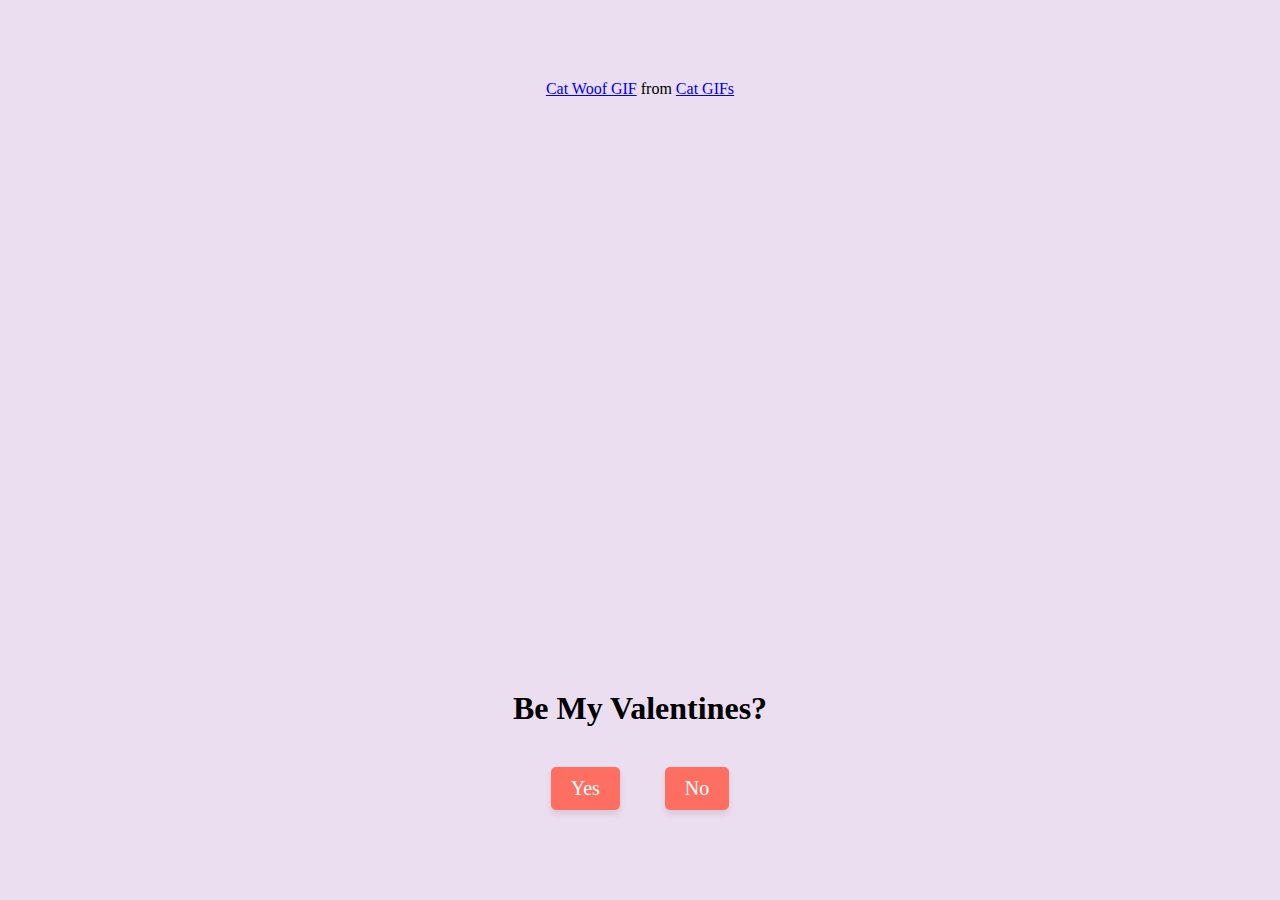
<file: index.html>
<!DOCTYPE html>
<html lang="en">

	<head>
		<meta charset="UTF-8">
		<meta name="viewport" content="width=device-width, initial-scale=1.0">
		<title>Valentines</title>
		<link rel="stylesheet" href="./style.css" />
		<style>
			/* Add some basic styling for the buttons */
			.btn {
				display: flex;
				justify-content: center;
				align-items: center;
				margin-top: 20px;
			}

			/* Apply the background color to both Yes and No buttons */
			.btn a {
				padding: 10px 20px;
				margin: 10px;
				font-size: 20px;
				text-decoration: none;
				background-color: #ff6f61; /* Set background color */
				color: white; /* Ensure text is readable */
				border-radius: 5px;
				box-shadow: 0 4px 6px rgba(0, 0, 0, 0.1);
				transition: all 0.2s ease-in-out;
			}

			/* Optional: Add hover effect to buttons */
			.btn a:hover {
				background-color: #e55a4e; /* Slightly darker shade on hover */
			}
		</style>
	</head>
	<body>
		<div class="container">
			<div class="tenor-gif-embed" data-postid="12720405416087026985" data-share-method="host" data-aspect-ratio="1.03846" data-width="100%">
				<a href="https://tenor.com/view/cat-woof-gif-12720405416087026985">Cat Woof GIF</a> from <a href="https://tenor.com/search/cat-gifs">Cat GIFs</a>
			</div> 
			<script type="text/javascript" async src="https://tenor.com/embed.js"></script>
			<h1>Be My Valentines?</h1>

			<div class="btn">
				<a href="yes.html">Yes</a>
				<a href="no1.html">No</a>
			</div>
		</div>
	</body>
</html>
</file>
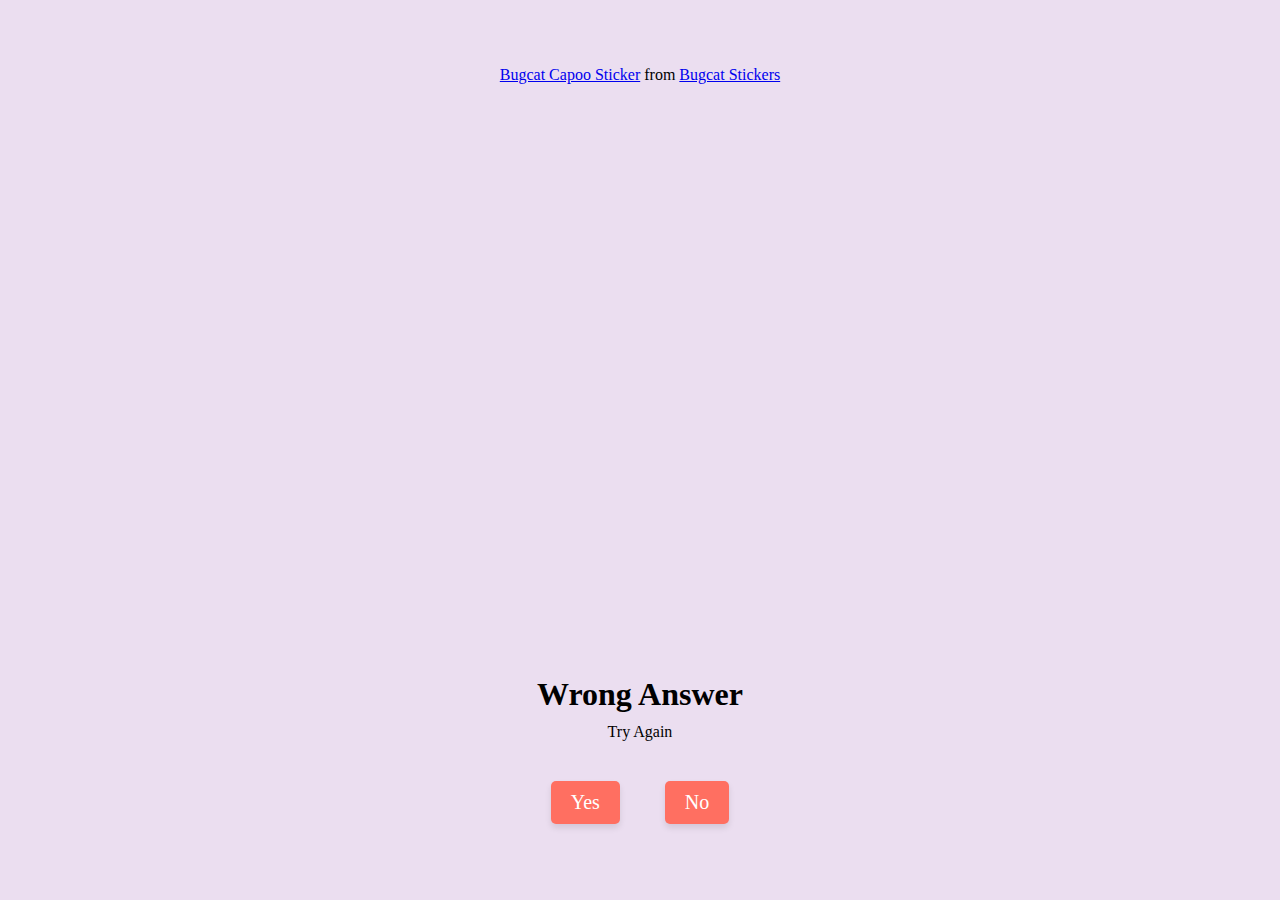
<file: no1.html>
<!DOCTYPE html>
<html lang="en">
	<head>
		<meta charset="UTF-8">
		<meta name="viewport" content="width=device-width, initial-scale=1.0">
		<title>Valentines</title>
		<link href="https://fonts.googleapis.com/css2?family=Pacifico&display=swap" rel="stylesheet">
		<link rel="stylesheet" href="./style.css" />
		<style>
			/* Add some basic styling for the buttons */
			.btn {
				display: flex;
				justify-content: center;
				align-items: center;
				margin-top: 20px;
			}

			/* Apply the background color to both Yes and No buttons */
			.btn a {
				padding: 10px 20px;
				margin: 10px;
				font-size: 20px;
				text-decoration: none;
				background-color: #ff6f61; /* Set background color */
				color: white; /* Ensure text is readable */
				border-radius: 5px;
				box-shadow: 0 4px 6px rgba(0, 0, 0, 0.1);
				transition: all 0.2s ease-in-out;
			}

			/* Optional: Add hover effect to buttons */
			.btn a:hover {
				background-color: #e55a4e; /* Slightly darker shade on hover */
			}
		</style>
	</head>
	<body>
		<div class="container">
			<div class="tenor-gif-embed" data-postid="26623250" data-share-method="host" data-aspect-ratio="1" data-width="100%">
				<a href="https://tenor.com/view/bugcat-capoo-gif-26623250">Bugcat Capoo Sticker</a> from <a href="https://tenor.com/search/bugcat-stickers">Bugcat Stickers</a>
			</div>
			<script type="text/javascript" async src="https://tenor.com/embed.js"></script>
			<h1>Wrong Answer</h1>
			<p>Try Again</p>

			<div class="btn">
				<a href="yes.html">Yes</a>
				<a href="no2.html">No</a>
			</div>
		</div>
	</body>
</html>
</file>
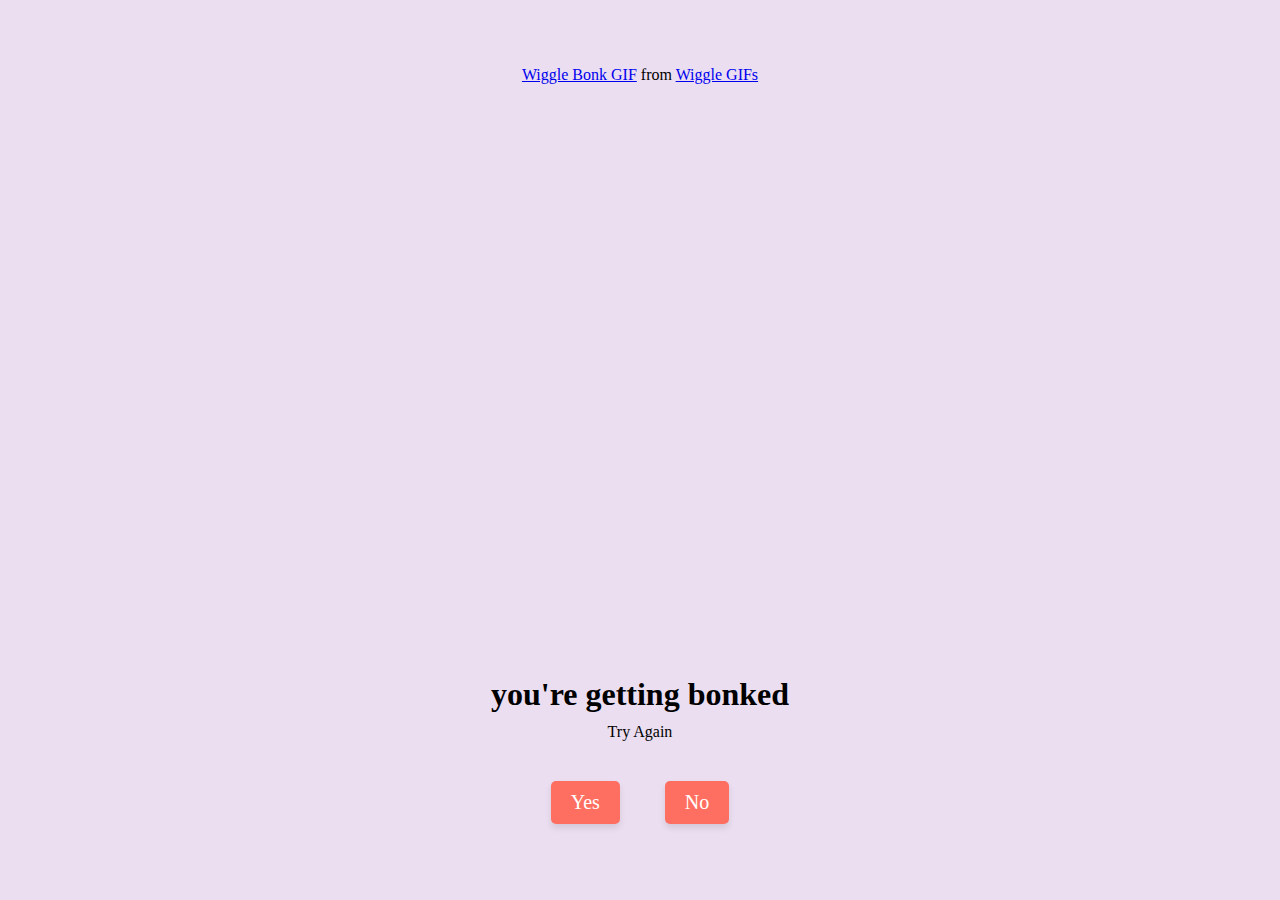
<file: no2.html>
<!DOCTYPE html>
<html lang="en">
	<head>
		<meta charset="UTF-8">
		<meta name="viewport" content="width=device-width, initial-scale=1.0">
		<title>Valentines</title>
		<link href="https://fonts.googleapis.com/css2?family=Pacifico&display=swap" rel="stylesheet">
		<link rel="stylesheet" href="./style.css" />
		<style>
			/* Add some basic styling for the buttons */
			.btn {
				display: flex;
				justify-content: center;
				align-items: center;
				margin-top: 20px;
			}

			/* Apply the background color to both Yes and No buttons */
			.btn a {
				padding: 10px 20px;
				margin: 10px;
				font-size: 20px;
				text-decoration: none;
				background-color: #ff6f61; /* Set background color */
				color: white; /* Ensure text is readable */
				border-radius: 5px;
				box-shadow: 0 4px 6px rgba(0, 0, 0, 0.1);
				transition: all 0.2s ease-in-out;
			}

			/* Optional: Add hover effect to buttons */
			.btn a:hover {
				background-color: #e55a4e; /* Slightly darker shade on hover */
			}
		</style>
	</head>
	<body>
		<div class="container">
			<div class="tenor-gif-embed" data-postid="7113561812262633635" data-share-method="host" data-aspect-ratio="1.60645" data-width="100%">
				<a href="https://tenor.com/view/wiggle-bonk-doge-rcon-discord-gif-7113561812262633635">Wiggle Bonk GIF</a> from <a href="https://tenor.com/search/wiggle-gifs">Wiggle GIFs</a>
			</div>
			<script type="text/javascript" async src="https://tenor.com/embed.js"></script>
			<h1>you're getting bonked</h1>
			<p>Try Again</p>

			<div class="btn">
				<a href="yes.html">Yes</a>
				<a href="no3.html">No</a>
			</div>
		</div>
	</body>
</html>
</file>
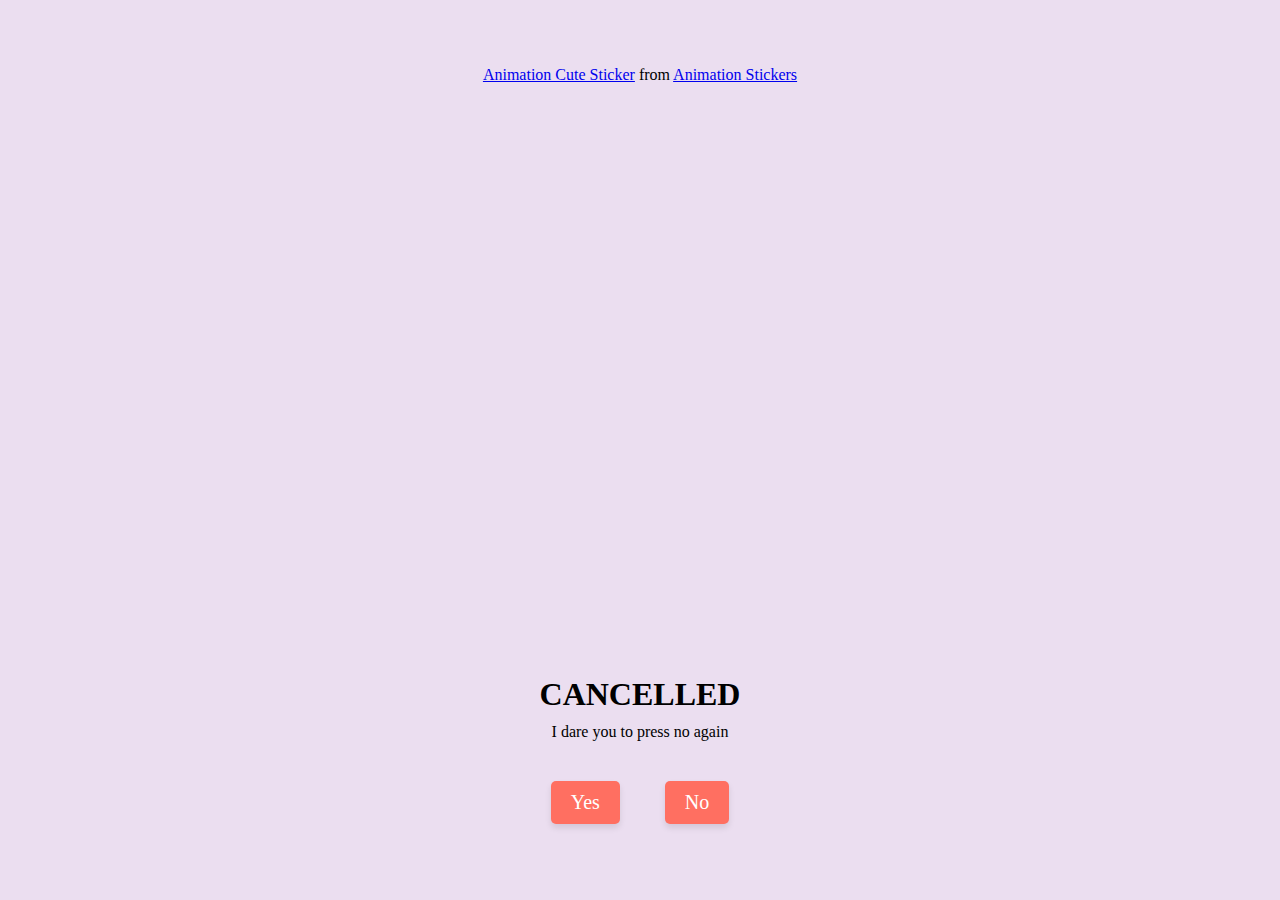
<file: no3.html>
<!DOCTYPE html>
<html lang="en">
	<head>
		<meta charset="UTF-8">
		<meta name="viewport" content="width=device-width, initial-scale=1.0">
		<title>Valentines</title>
		<link href="https://fonts.googleapis.com/css2?family=Pacifico&display=swap" rel="stylesheet">
		<link rel="stylesheet" href="./style.css" />
		<style>
			/* Add some basic styling for the buttons */
			.btn {
				display: flex;
				justify-content: center;
				align-items: center;
				margin-top: 20px;
			}

			/* Apply the background color to both Yes and No buttons */
			.btn a {
				padding: 10px 20px;
				margin: 10px;
				font-size: 20px;
				text-decoration: none;
				background-color: #ff6f61; /* Set background color */
				color: white; /* Ensure text is readable */
				border-radius: 5px;
				box-shadow: 0 4px 6px rgba(0, 0, 0, 0.1);
				transition: all 0.2s ease-in-out;
			}

			/* Optional: Add hover effect to buttons */
			.btn a:hover {
				background-color: #e55a4e; /* Slightly darker shade on hover */
			}
		</style>
	</head>
	<body>
		<div class="container">
			<div class="tenor-gif-embed" data-postid="17292399" data-share-method="host" data-aspect-ratio="1.10727" data-width="100%">
				<a href="https://tenor.com/view/animation-cute-throw-water-gif-17292399">Animation Cute Sticker</a> from <a href="https://tenor.com/search/animation-stickers">Animation Stickers</a>
			</div>
			<script type="text/javascript" async src="https://tenor.com/embed.js"></script>
			<h1>CANCELLED</h1>
			<p>I dare you to press no again</p>

			<div class="btn">
				<a href="yes.html">Yes</a>
				<a href="no4.html">No</a>
			</div>
		</div>
	</body>
</html>
</file>
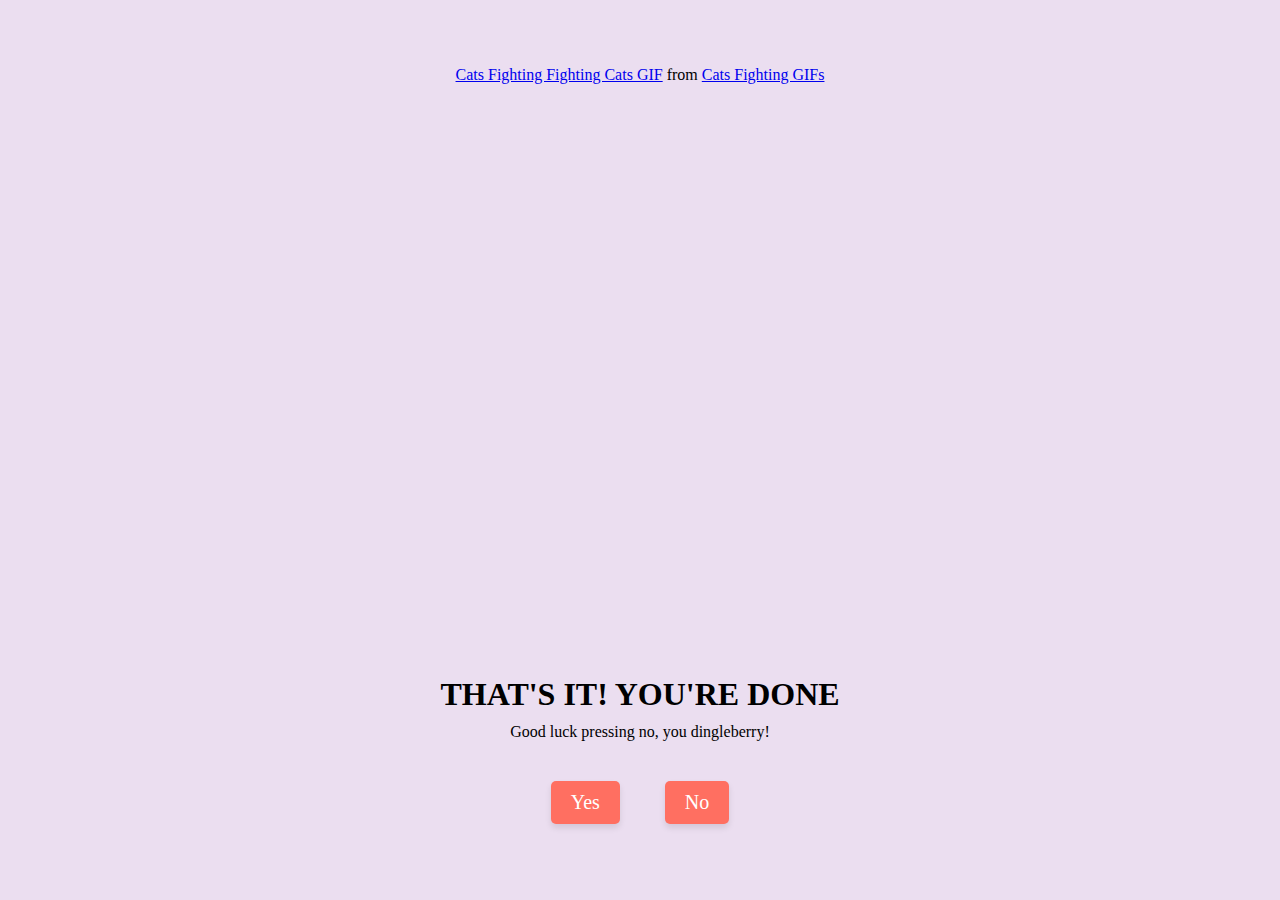
<file: no4.html>
<!DOCTYPE html>
<html lang="en">
	<head>
		<meta charset="UTF-8">
		<meta name="viewport" content="width=device-width, initial-scale=1.0">
		<title>Valentines</title>
		<link href="https://fonts.googleapis.com/css2?family=Pacifico&display=swap" rel="stylesheet">
		<link rel="stylesheet" href="./style.css" />
		<style>
			/* Add some basic styling for the buttons */
			.btn {
				display: flex;
				justify-content: center;
				align-items: center;
				margin-top: 20px;
			}

			.btn a {
				padding: 10px 20px;
				margin: 10px;
				font-size: 20px;
				text-decoration: none;
				background-color: #ff6f61;
				color: white;
				border-radius: 5px;
				box-shadow: 0 4px 6px rgba(0, 0, 0, 0.1);
				transition: all 0.2s ease-in-out;
			}

			/* Style for the moving 'No' button */
			#no-button {
				position: relative;
			}
		</style>
	</head>
	<body>
		<div class="container">
			<div class="tenor-gif-embed" data-postid="23317332" data-share-method="host" data-aspect-ratio="0.8" data-width="100%">
				<a href="https://tenor.com/view/cats-fighting-fighting-cats-anniehasleftoop-gif-23317332">Cats Fighting Fighting Cats GIF</a> from <a href="https://tenor.com/search/cats+fighting-gifs">Cats Fighting GIFs</a>
			</div>
			<script type="text/javascript" async src="https://tenor.com/embed.js"></script>
			<h1>THAT'S IT! YOU'RE DONE</h1>
			<p>Good luck pressing no, you dingleberry!</p>

			<div class="btn">
				<a href="yes.html">Yes</a>
				<a href="javascript:void(0);" id="no-button">No</a>
			</div>
		</div>

		<script>
			// Select the 'No' button
			const noButton = document.getElementById('no-button');

			// Function to move the button to a random position within the visible area
			function moveButton() {
				// Get the width and height of the viewport
				const viewportWidth = window.innerWidth;
				const viewportHeight = window.innerHeight;

				// Get the width and height of the 'No' button
				const buttonWidth = noButton.offsetWidth;
				const buttonHeight = noButton.offsetHeight;

				// Generate random x and y positions that ensure the button stays within the viewport
				const randomX = Math.floor(Math.random() * (viewportWidth - buttonWidth));
				const randomY = Math.floor(Math.random() * (viewportHeight - buttonHeight));

				// Set the new position of the button
				noButton.style.position = 'absolute';
				noButton.style.left = randomX + 'px';
				noButton.style.top = randomY + 'px';
			}

			// Add event listener to move the button when clicked
			noButton.addEventListener('click', moveButton);
		</script>
	</body>
</html>
</file>
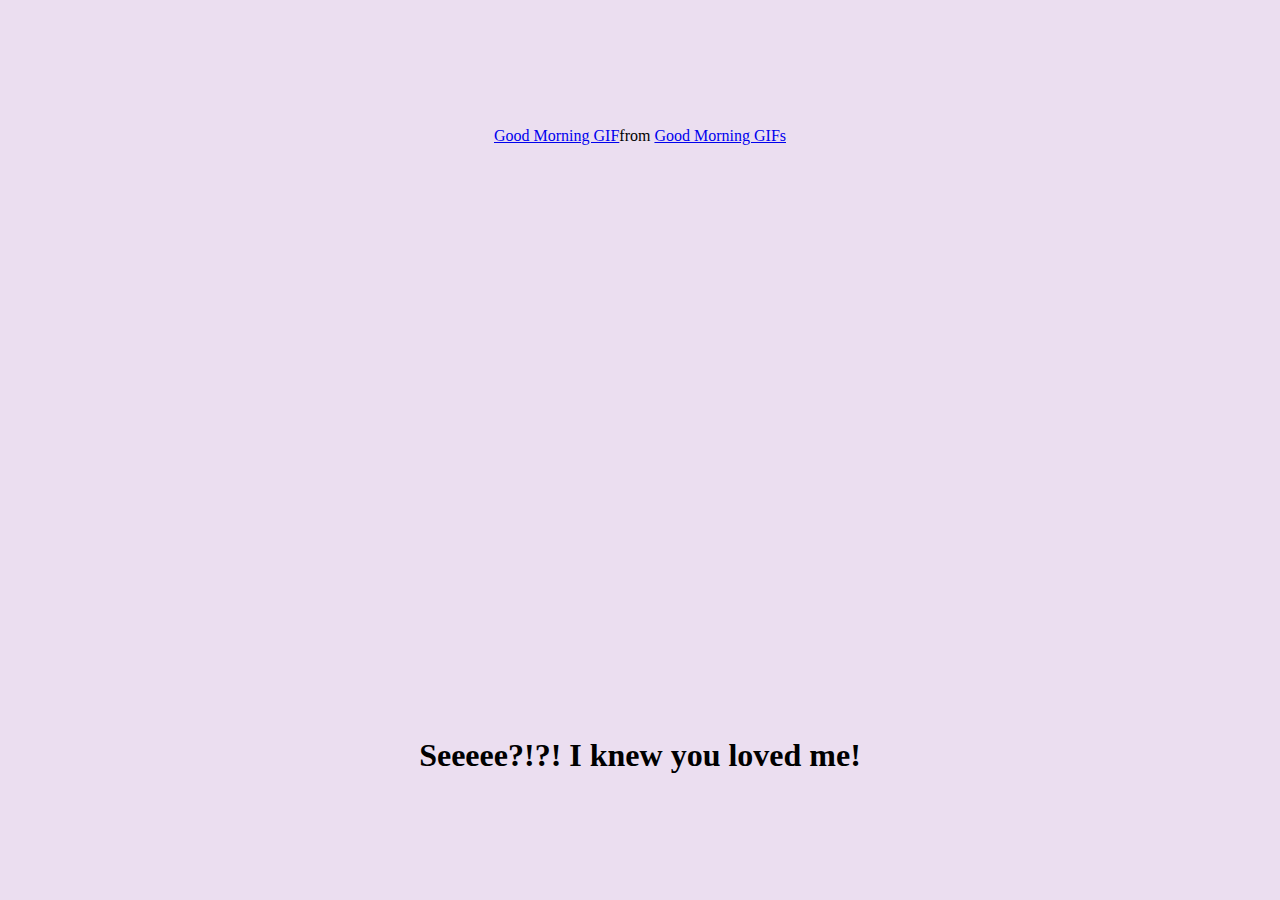
<file: yes.html>
<!DOCTYPE html>
<html lang="en">
	<head>
		<meta charset="UTF-8">
		<meta name="viewport" content="width=device-width, initial-scale=1.0">
		<title>Valentines</title>
		<link href="https://fonts.googleapis.com/css2?family=Pacifico&display=swap" rel="stylesheet">
		<link rel="stylesheet" href="./style.css" />
	</head>
	<body>
		<div class="container">
			<div class="tenor-gif-embed" data-postid="3057228474552902029" data-share-method="host" data-aspect-ratio="0.566845" data-width="100%"><a href="https://tenor.com/view/good-morning-gif-3057228474552902029">Good Morning GIF</a>from <a href="https://tenor.com/search/good+morning-gifs">Good Morning GIFs</a></div> <script type="text/javascript" async src="https://tenor.com/embed.js"></script>
			<h1>Seeeee?!?! I knew you loved me!</h1>
		</div>
	</body>
</html>
</file>
<file: style.css>
/* Reset margin and padding */
* {
	margin: 0;
	padding: 0;
	box-sizing: border-box;
	font-family: cursive;

}

/* Flexbox layout to center the content */
body {
	width: 100%;
	min-height: 100vh;
	display: flex;
	justify-content: center;
	align-items: center;
	background-color: #ebdef0;
	position: relative; /* Ensure absolute positioning works relative to body */
}

/* Center the content in the container */
.container {
	display: flex;
	flex-direction: column;
	text-align: center;
	align-items: center;
	gap: 10px;
	max-width: 100%;
	margin: 60px;
	position: relative; /* Make this container a positioning context */
}

/* Make the tenor gif embed responsive */
.container .tenor-gif-embed {
	width: 600px !important;
	height: 600px !important;
}

/* Styling for the buttons */
.container .btn {
	display: flex;
	gap: 25px;
	position: relative;
	z-index: 10;
}

/* Button styles */
.btn a {
	text-decoration: none;
	color: #17202a;
	background: #ffff;
	padding: 10px 25px;
	border-radius: 8px;
	box-shadow: 0.5rem 1rem 3rem hsl(0, 0%, 0.3);
}

#move-random {
	cursor: pointer;
	transition: transform 0.2s ease;
	position: relative;
	z-index: 15;
}
</file>
